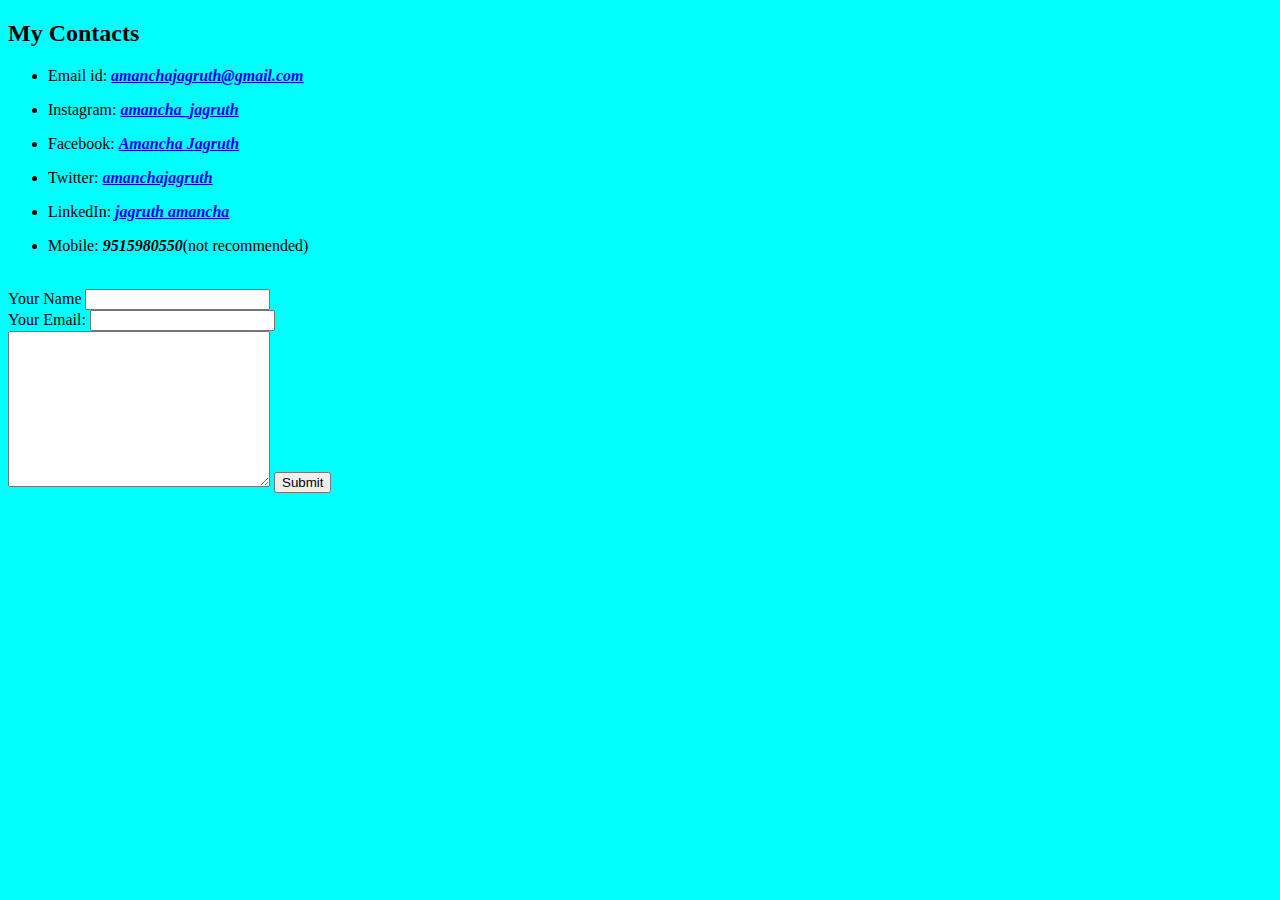
<file: contact.html>
<!DOCTYPE html>
<html lang="en">
<head>
    <meta charset="UTF-8">
    <meta name="viewport" content="width=device-width, initial-scale=1.0">
    <title>My contacts</title>
    <link rel="stylesheet" href="css/styles.css">
</head>
<body>
    <h2>My Contacts</h2>
    <ul>
        <li><p>Email id: <b><em><a href="https://mail.google.com/mail/u/0/#inbox">amanchajagruth@gmail.com</a></em></b></p></li>
        <li><p>Instagram: <b><em><a href="https://www.instagram.com/amancha_jagruth/">amancha_jagruth</a></em></b></p></li>
        <li><p>Facebook: <b><em><a href="https://www.facebook.com/amanchajagruth/">Amancha Jagruth</a></em></b></p></li>
        <li><p>Twitter: <b><em><a href="https://twitter.com/amanchajagruth">amanchajagruth</a></em></b></p></li>
        <li><p>LinkedIn: <b><em><a href="https://www.linkedin.com/in/amanchajagruth">jagruth amancha</a></em></b></p></li>
        <li><p>Mobile: <b><em>9515980550</em></b>(not recommended)</p></li>
    </ul>
<br>
    <form class="" action="index.html" method="POST">
        <label>Your Name</label>
        <input type="text" name="yourName" value="">
        <br>
        <label>Your Email:</label>
        <input type="email" name="yourEmail" value="">    
        <br>    
        <textarea name="yourMessage" cols="30" rows="10"></textarea>
        <input type="Submit" name="">
    </form>
</body>
</html>
</file>
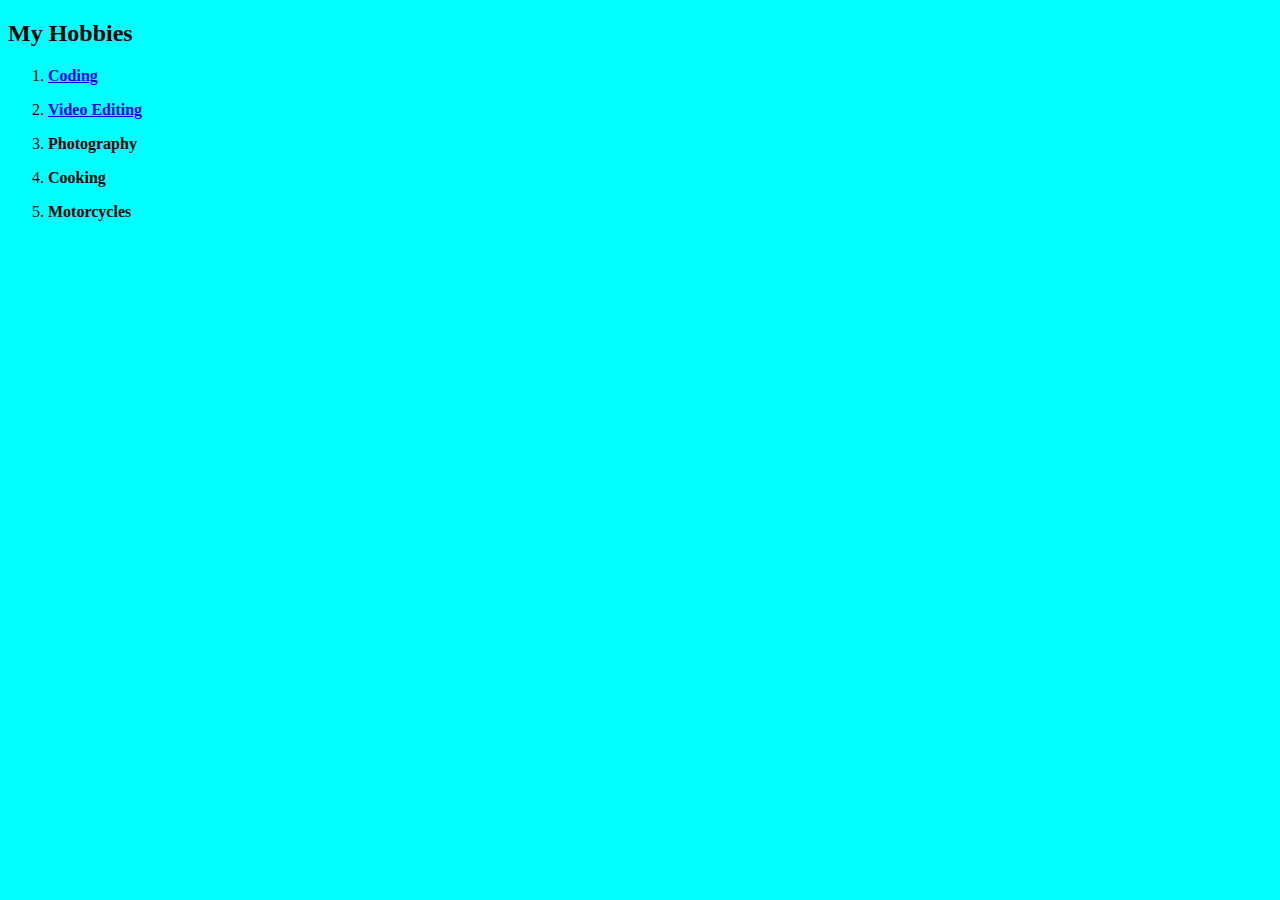
<file: hobbies.html>
<!DOCTYPE html>
<html lang="en">
<head>
    <meta charset="UTF-8">
    <meta name="viewport" content="width=device-width, initial-scale=1.0">
    <title>My Hobbies</title>
    <link rel="stylesheet" href="css/styles.css">
</head>
<body>
    <h2>My Hobbies</h2>
    <ol>
        <li><p><b><a href="https://en.wikipedia.org/wiki/Coding">Coding</a></b></p></li>
        <li><p><b><a href="https://en.wikipedia.org/wiki/Video_editing">Video Editing</a></b></p></li>
        <li><p><b>Photography</b></p></li>
        <li><p><b>Cooking</b></p></li>
        <li><p><b>Motorcycles</b></p></li>
    </ol>
</body>
</html>
</file>
<file: css/styles.css>
body{
    background-color: aqua;
}
hr{
    border-style: none;
    border-top-style: dotted;
    border-color: grey;
    border-width: 5px;
    width: 10%;
    
}
h1{
    color: coral;
}

.mass{
    background-color: aliceblue;
}

.circular{
    border-radius: 100%;
}
</file>
